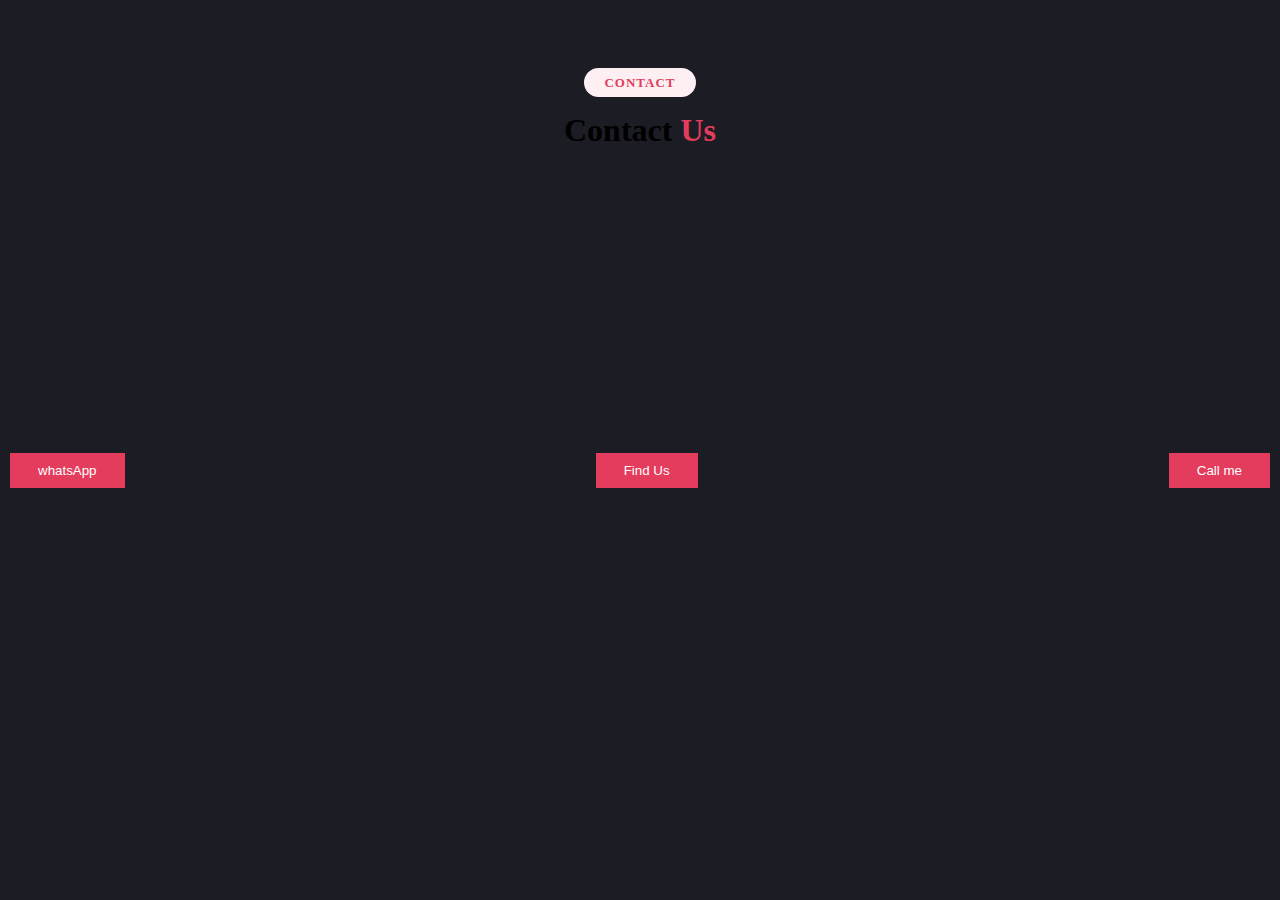
<file: contact-page.html>
<!DOCTYPE html>
<html lang="en">
<head>
  <meta charset="UTF-8">
  <meta http-equiv="X-UA-Compatible" content="IE=edge">
  <meta name="viewport" content="width=device-width, initial-scale=1.0">
  <link rel="stylesheet" type="text/css" href="/styles.css">
  <title>Document</title>
</head>
<body>
  <section class="section-bg">
    <div class="container">
      <div class="section-title">
        <h2>Contact</h2>
        <h3>Contact <span>Us</span></h3>
      </div>
    </div>
    <div>
      <iframe style="border: 0; width: 100%; height: 270px;"
      src="https://www.google.com/maps/embed?pb=!1m18!1m12!1m3!1d3656.9153928224914!2d-46.692824585619434!3d-23.571481984677828!2m3!1f0!2f0!3f0!3m2!1i1024!2i768!4f13.1!3m3!1m2!1s0x94ce5774a4a33aed%3A0x159517827c097e4e!2sAdega%20Santiago!5e0!3m2!1spt-BR!2sbr!4v1620497230764!5m2!1spt-BR!2sbr"
      allowfullscreen="" loading="lazy"></iframe>
    </div>
    <div class="contact">
      <button type="submit">
        <a href="https://wa.me/5511111111111"
        target="_blank">whatsApp</a>
      </button>
      <button type="submit">
        <a href="https://goo.gl/maps/VhDM9XnocPEU2fjx9"
        target="_blank">Find Us</a>
      </button>
      <button type="submit">
        <a href="tel:5511111111111">Call me</a>
      </button>
    </div>
  </section>
</body>
</html>
</file>
<file: styles.css>
:root {
  --orange-color: #e43c5c;
  --secondary-color: #a8adb3;
  --contrast-color: #fff;
}
body {
  background-color: #1c1c25;
}
section {
  padding: 60px 0;
  overflow: auto;  
}

.section-title {
  text-align: center;
  padding-bottom: 30px;
}

.section-title h2 {
  font-size: 13px;
  letter-spacing: 1px;
  font-weight: 700;
  padding: 8px 20px;
  line-height: 1;
  margin: 0;
  background: #fdeff2;
  color: #e43c5c;
  display: inline-block;
  text-transform: uppercase;
  border-radius: 50px;
}

.section-title h3 {
  margin: 15px 0 0 0;
  font-size: 32px;
  font-weight: 700;
}

.section-title h3 span {
  color: #e43c5c;
}

.container {
  margin-right: auto;
  margin-left: auto;
  width: 100%;
}

.contact{
  display: flex;
  justify-content: space-between;
}

.contact button[type="submit"] {
  background: #e43c5c;
  border: 0;
  padding: 10px 28px;
  color: rgb(252, 106, 106);
  transition: 0.4s;
  margin: 0 2px 0;
  
}

.contact button[type="submit"]:hover {
  background: #d01def;
}

.contact-btns {
  margin-top: 3rem;  
}

a {
  color: #fff;
  text-decoration: none;  
}

a:hover {
  color: #fff;
  opacity: 0.5;
}

@media (min-width: 576px) {
  .container {
    max-width: 540px;
  }
}

@media (min-width: 768px) {
  .container {
    max-width: 920px;
  }
}

@media (min-width: 1024px) {
  .section-title p {
    width: 50%;
  }
}
</file>
